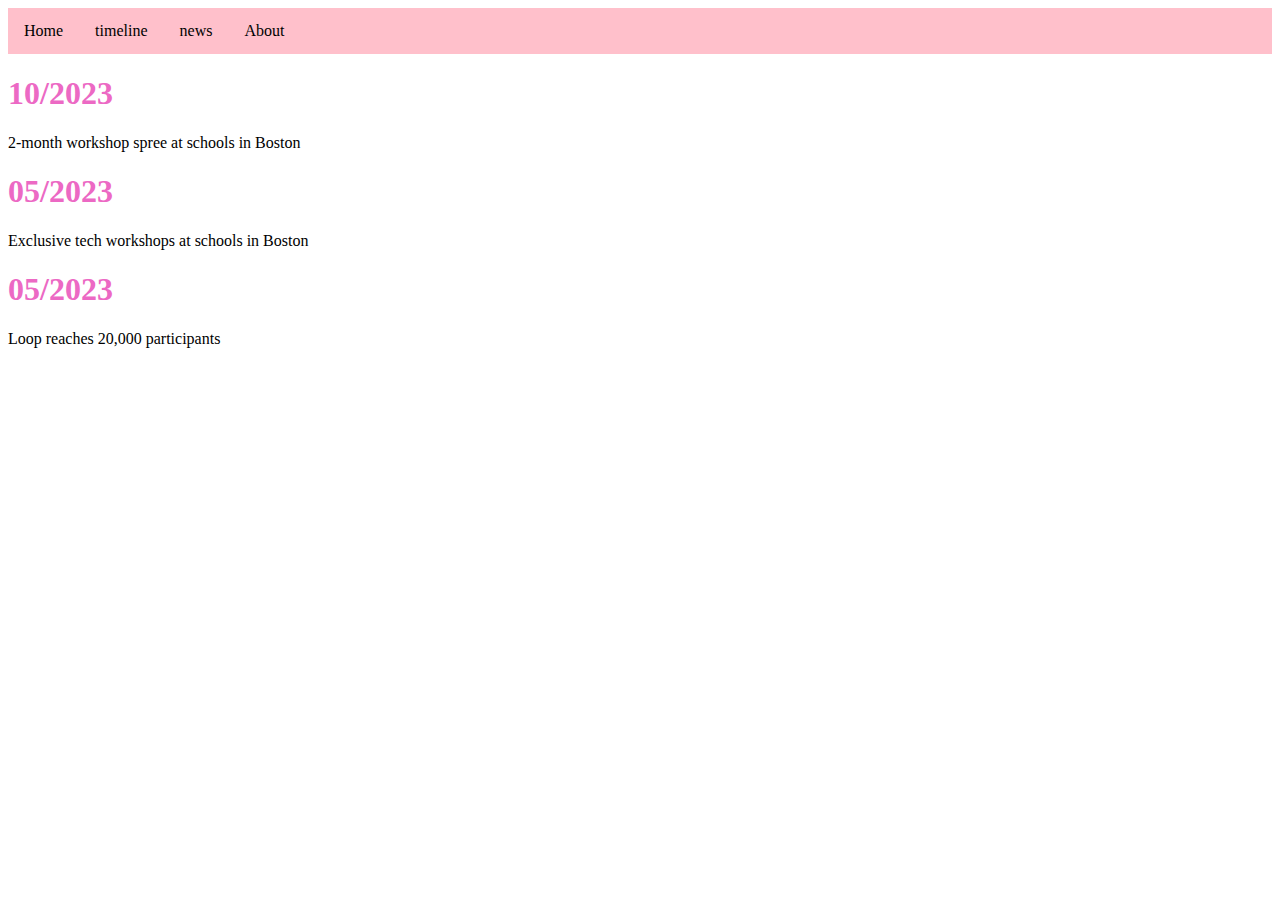
<file: timeline.html>
<!DOCTYPE html>
<html lang="en">
<head>
    <meta charset="UTF-8">
    <meta name="viewport" content="width=device-width, initial-scale=1.0">
    <title>timeline</title>
    <link rel="stylesheet" href="style.css">

</head>
<body>
 
    <ul>
        <li><a class="navbar" href="#home">Home</a></li>
        <li><a class="navbar" href="timeline.html">timeline</a></li>
        <li><a class="navbar" href="news.html">news</a></li>
        <li><a class="navbar" href="#about">About</a></li>
      </ul>
    <h1>10/2023</h1>
    <p>2-month workshop spree at schools in Boston    </p>
    <h1>05/2023</h1>
    <p>Exclusive tech workshops at schools in Boston</p>
    <h1>05/2023</h1>
    <p>Loop reaches 20,000 participants</p>
</body>
</html>
</file>
<file: style.css>
h1 {
  color:rgb(236, 105, 196);
}
#alpha {
  background-color: rgb(217, 92, 215);
}
.jr {
  background-color: rgb(80, 218, 204);
}

.adv {
  background-color: rgb(212, 77, 104);
}

ul {
  list-style-type: none;
  margin: 0;
  padding: 0;
  overflow: hidden;
  background-color: pink;
}

.navbar {
  float: left;
}

li a {
  display: block;
  color: black;
  text-align: center;
  padding: 14px 16px;
  text-decoration: none;
}

li a:hover {
  background-color: #60c8e8;
}
.pro {

background-color: rgb(232, 135, 66);
}
  
.per {
  background-color: rgb(102, 129, 56);
}

.exp {
  background-color: chartreuse;
}


.met {
  background-color: cornflowerblue;
}
</file>
